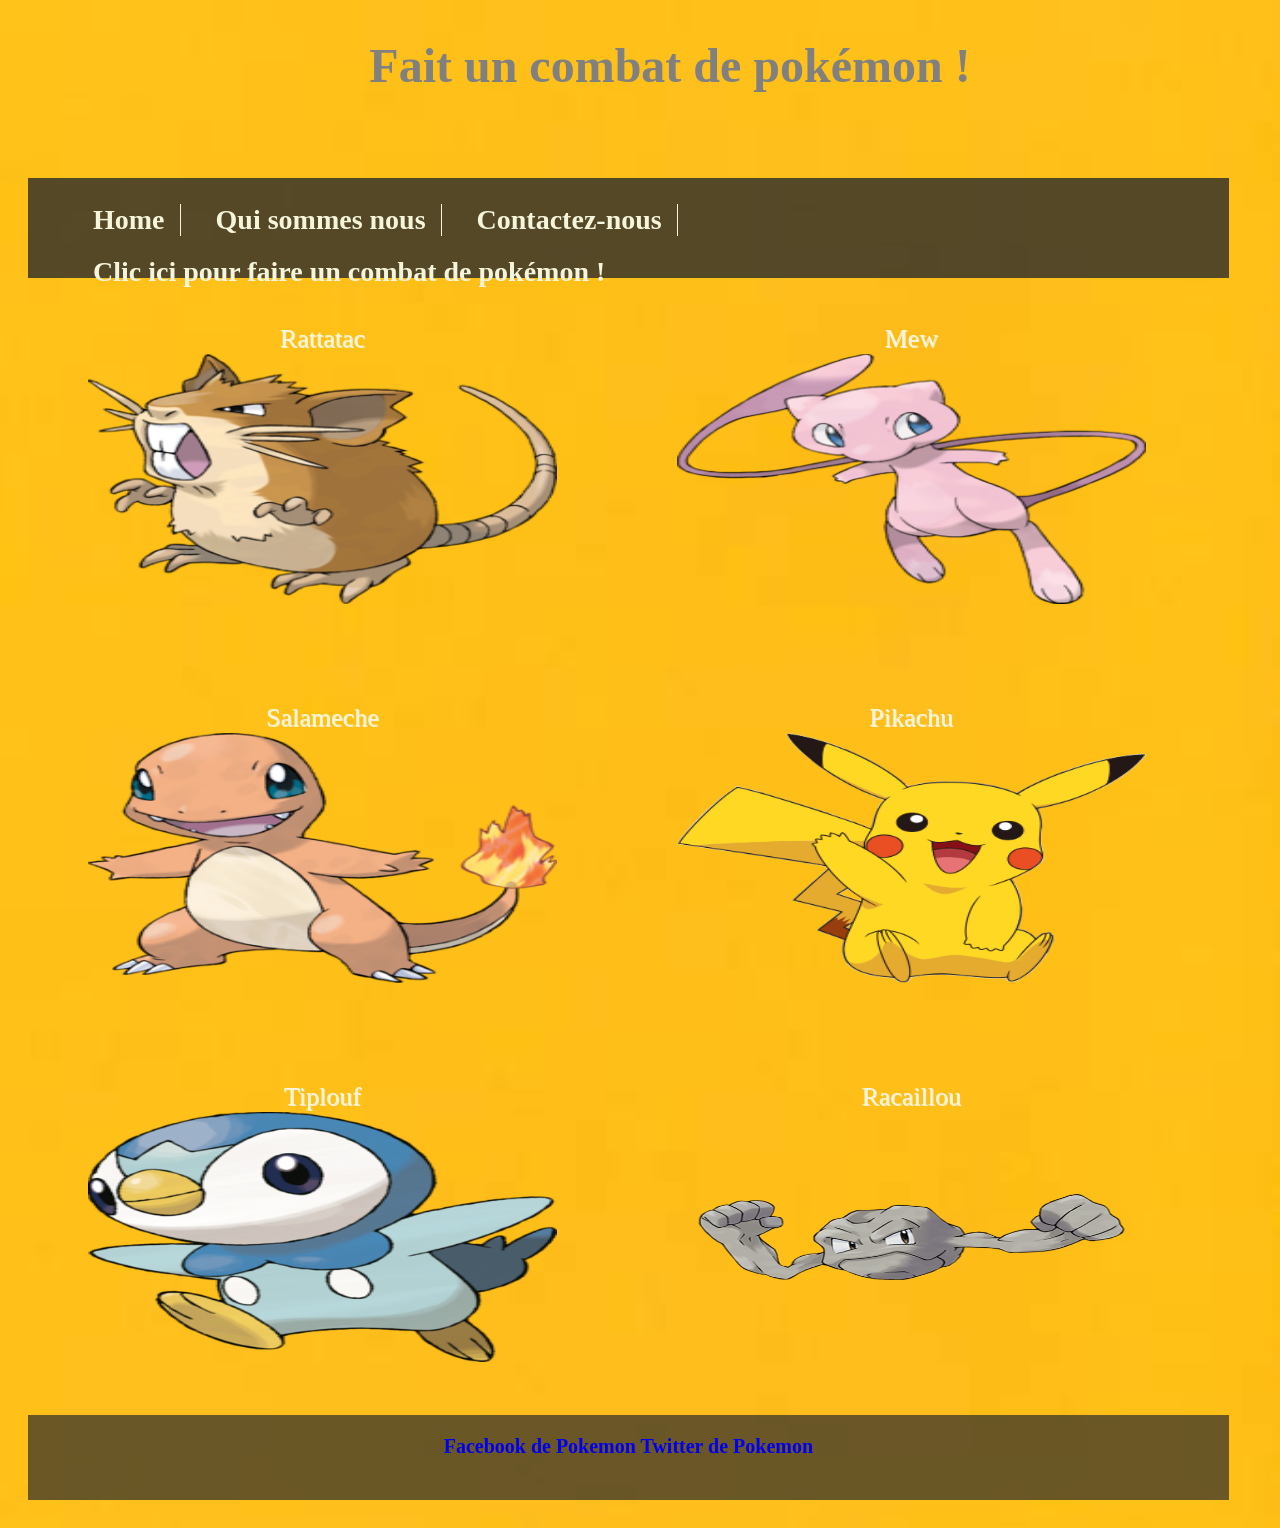
<file: project/HTML/index.html>
<!DOCTYPE html>
<html lang="en">
<head>
    <meta name="viewport" content="width=device-width, initial-scale=1.0">
    <meta charset="UTF-8">
    <title>Fait un combat de pokémon !</title>
    <link rel="stylesheet" href="../CSS/style.css">

</head>
<body>
<main>
    <section class="header">
        <header>Fait un combat de pokémon !</header>

    </section>

    <section class="navigation">
        <nav>
            <ul>
                <li><a href="index.html">Home</a></li>
                <li><a href="about.html">Qui sommes nous</a></li>
                <li><a href="contact.html">Contactez-nous</a></li>
                <li><a href="js.html">Clic ici pour faire un combat de pokémon !</a></li>
            </ul>
        </nav>
    </section>

    <section class="content" style="margin-left: auto;margin-right: auto;">
        <article>
            <a href="mars_observer.html">
                <figure>
                <header>Rattatac</header>
                <img src="../Images/Mars_Observer.jpg"  alt="Mars Observer 1992" />
                <figcaption>

                </figcaption>
            </figure>
            </a>

        </article>
        <article>

            <a href="mars_96.html">
            <figure>
                <header>Mew</header>
                <img src="../Images/Mars_96.jpg"  alt="Mars 96. 1996"/>
                <figcaption>

            </figcaption>
            </figure>
            </a>

        </article>
        <article>
            <a href="mars_c_orbiter.html">
            <figure>
                <header>Salameche</header>
                <img src="../Images/Mars_Climate_Orbiter.jpg"  alt="Mars Climate Orbiter. 1999" />
                <figcaption>

                </figcaption>
            </figure>
            </a>
        </article>
        <article>
            <a href="mars_polar_lander.html">
            <figure>
                <header>Pikachu</header>
                <img src="../Images/Mars_Polar_Lander.jpg"  alt="Mars Polar Lander with Deep Space 2. 1999"/>
                <figcaption>

                </figcaption>
            </figure>
            </a>
        </article>
        <article>
            <a href="mars_nozomi.html">
            <figure>
                <header>Tiplouf</header>
                <img src="../Images/Mars_Nozomi.jpg"  alt="Mars Nozomi 2003" />
                <figcaption>

                </figcaption>
            </figure>
            </a>
        </article>
        <article>
            <a href="mars_schiaparelli.html">
            <figure>
                <header>Racaillou</header>
                <img src="../Images/Mars_Schiaparelli.jpg"  alt="Mars Schiaparelli Lander 2016" />
                <figcaption>

                </figcaption>
            </figure>
            </a>
        </article>

    </section>

    <div class="clearfix"></div>
    <footer>
	<a href="https://www.facebook.com/PokemonOfficielFR/">
  Facebook de Pokemon
</a>
	<a href="https://twitter.com/pokemon?lang=fr">
  Twitter de Pokemon
</a>
</footer>


</main>
</body>
</html>
</file>
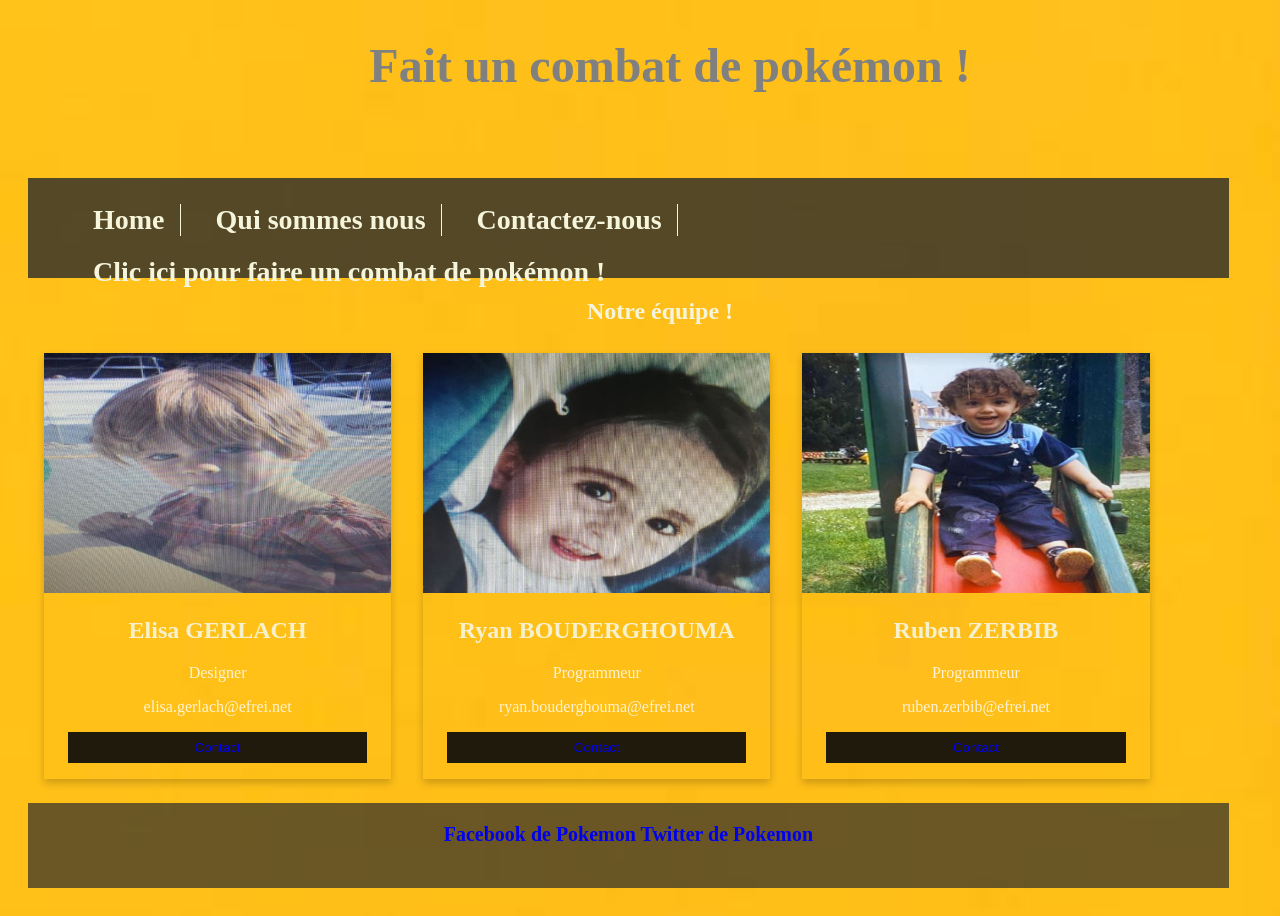
<file: project/HTML/about.html>
<!DOCTYPE html>
<html lang="en">
<head>
    <meta name="viewport" content="width=device-width, initial-scale=1.0">
    <meta charset="UTF-8">
    <title>Fait un combat de pokémon !</title>
    <link rel="stylesheet" href="../CSS/style.css">

</head>
<body>
<main>
    <section class="header">
        <header>Fait un combat de pokémon !</header>

    </section>

    <section class="navigation">
        <nav>
            <ul>
                <li><a href="index.html">Home</a></li>
                <li><a href="about.html">Qui sommes nous</a></li>
                <li><a href="contact.html">Contactez-nous</a></li>
                <li><a href="js.html">Clic ici pour faire un combat de pokémon !</a></li>
            </ul>
        </nav>
    </section>

    <section class="content">
        <div class="clearfix"></div>

        <h2 style="text-align:center;color: beige">Notre équipe !</h2>
        <div class="row">
            <div class="column">
                <div class="card">
                    <img src="../Images/person_woman.jpg" alt="Jane" style="width:100%">
                    <div class="container">
                        <h2>Elisa GERLACH</h2>
                        <p class="title">Designer</p>
                        <p>elisa.gerlach@efrei.net</p>
                        <p><button class="button"><a href="contact.html">Contact</button></p>
                    </div>
                </div>
            </div>

            <div class="column">
                <div class="card">
                    <img src="../Images/person.jpg" alt="Mike" style="width:100%">
                    <div class="container">
                        <h2>Ryan BOUDERGHOUMA</h2>
                        <p class="title">Programmeur</p>
                        <p>ryan.bouderghouma@efrei.net</p>
                        <p><button class="button"><a href="contact.html">Contact</button></p>
                    </div>
                </div>
            </div>

            <div class="column">
                <div class="card">
                    <img src="../Images/person_2.jpg" alt="John" style="width:100%">
                    <div class="container">
                        <h2>Ruben ZERBIB</h2>
                        <p class="title">Programmeur</p>
                        <p>ruben.zerbib@efrei.net</p>
                        <p><button class="button"><a href="contact.html">Contact</a></button></p>
                    </div>
                </div>
            </div>
        </div>

    </section>

    <div class="clearfix"></div>
    <footer>
       	<a href="https://www.facebook.com/PokemonOfficielFR/">
  Facebook de Pokemon
</a>
	<a href="https://twitter.com/pokemon?lang=fr">
  Twitter de Pokemon
</a>
    </footer>


</main>
</body>

</html>
</file>
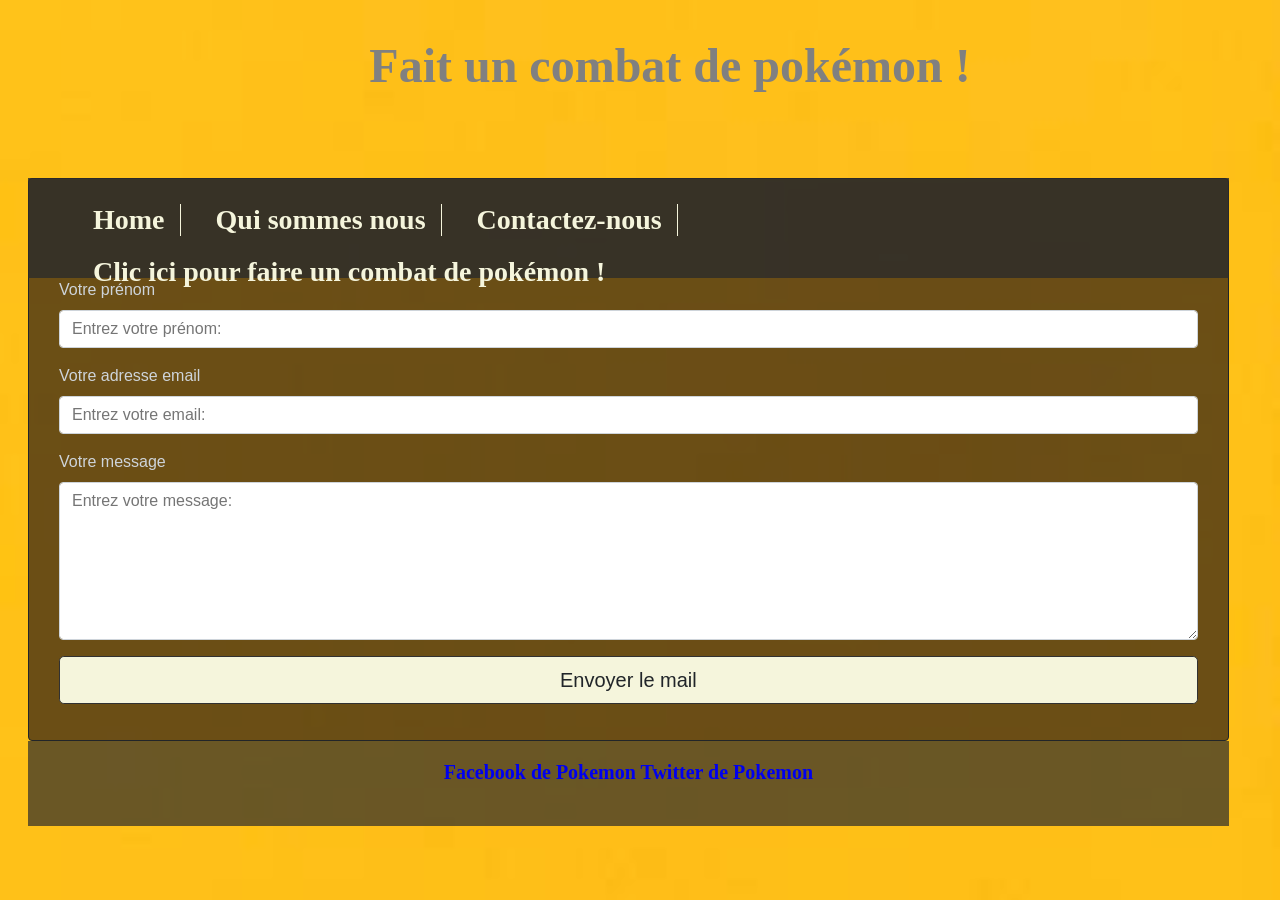
<file: project/HTML/contact.html>
<!DOCTYPE html>
<html lang="en">
<head>
    <meta name="viewport" content="width=device-width, initial-scale=1.0">
    <meta charset="UTF-8">
    <title>Contactez-nous</title>
    <link rel="stylesheet" href="../CSS/style.css">

</head>
<body>
<main>
    <section class="header">
        <header>Fait un combat de pokémon !</header>

    </section>

    <section class="navigation">
        <nav>
            <ul>
                <li><a href="index.html">Home</a></li>
                <li><a href="about.html">Qui sommes nous</a></li>
                <li><a href="contact.html">Contactez-nous</a></li>
                <li><a href="js.html">Clic ici pour faire un combat de pokémon !</a></li>
            </ul>
        </nav>
    </section>

    <section class="content">

        <div class="fcf-body">

            <div id="fcf-form">

                <form id="fcf-form-id" class="fcf-form-class" method="post" action="mailto:testUser@gmail.com">

                    <div class="fcf-form-group">
                        <label for="Name" class="fcf-label" >Votre prénom</label>
                        <div class="fcf-input-group">
                            <input type="text" id="Name" placeholder="Entrez votre prénom: " name="Name" class="fcf-form-control" required>
                        </div>
                    </div>

                    <div class="fcf-form-group">
                        <label for="Email" class="fcf-label">Votre adresse email</label>
                        <div class="fcf-input-group">
                            <input type="email" id="Email" placeholder="Entrez votre email:" name="Email" class="fcf-form-control" required>
                        </div>
                    </div>

                    <div class="fcf-form-group">
                        <label for="Message" class="fcf-label">Votre message</label>
                        <div class="fcf-input-group">
                            <textarea id="Message" placeholder="Entrez votre message:" name="Message" class="fcf-form-control" rows="6" maxlength="3000" required></textarea>
                        </div>
                    </div>

                    <div class="fcf-form-group">
                        <button type="submit" id="fcf-button" class="fcf-btn fcf-btn-primary fcf-btn-lg fcf-btn-block">Envoyer le mail</button>
                    </div>

                    <div class="fcf-credit" id="fcf-credit">
                    </div>

                </form>
            </div>

        </div>
    </section>

    <div class="clearfix"></div>
    <footer>
        	<a href="https://www.facebook.com/PokemonOfficielFR/">
  Facebook de Pokemon
</a>
	<a href="https://twitter.com/pokemon?lang=fr">
  Twitter de Pokemon
</a>
    </footer>


</main>
</body>

</html>
</file>
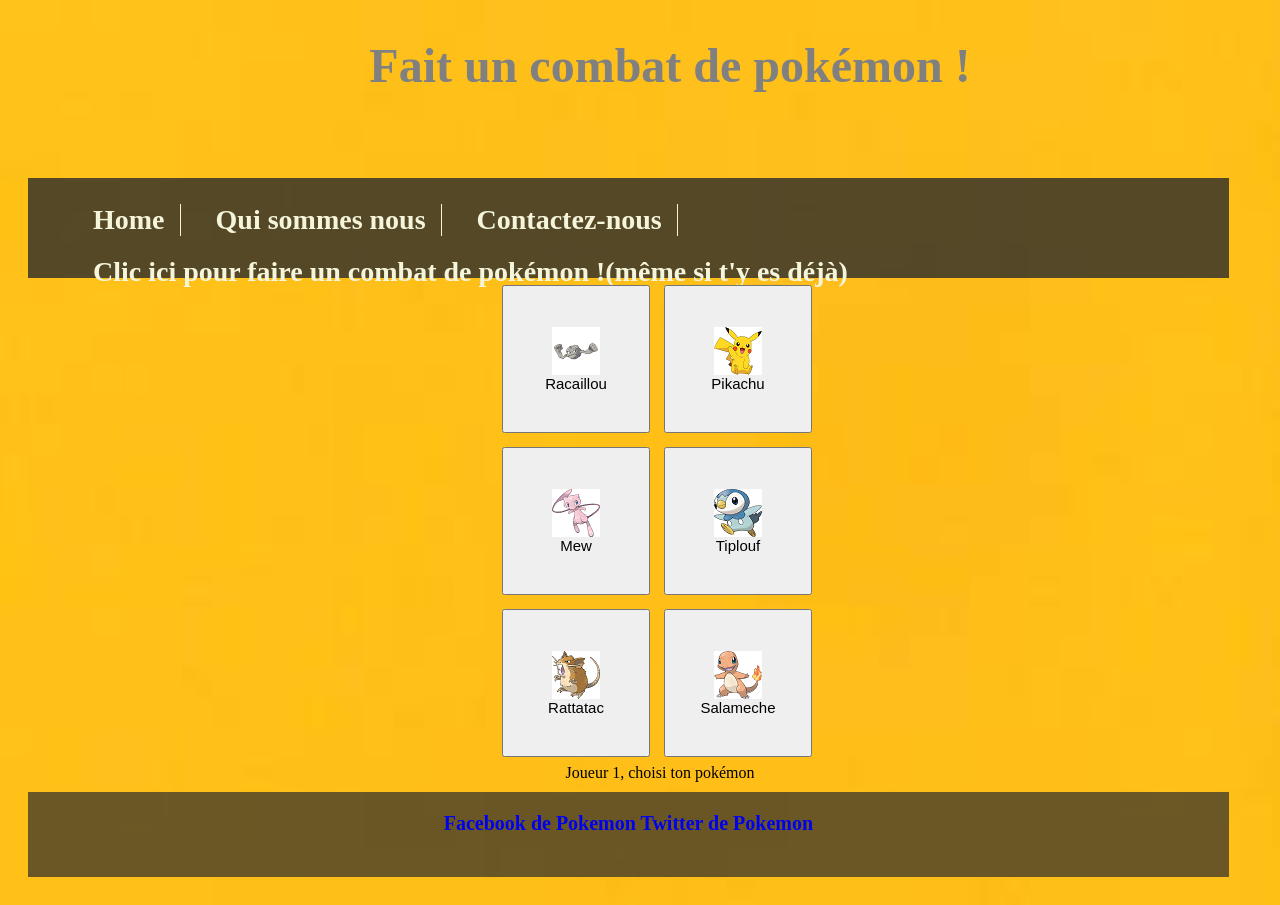
<file: project/HTML/js.html>
<!DOCTYPE html>
<html lang="en">
<head>
    <meta name="viewport" content="width=device-width, initial-scale=1.0">
    <meta charset="UTF-8">
    <title>Combat de pokémon</title>
    <link rel="stylesheet" href="../CSS/style.css">
    <link rel="stylesheet" type="text/css" media="screen" href="Morpion.css"  />
</head>
<body onload="load()">
<main>
    <section class="header">
        <header>Fait un combat de pokémon !</header>

    </section>

    <section class="navigation">
        <nav>
            <ul>
                <li><a href="index.html">Home</a></li>
                <li><a href="about.html">Qui sommes nous</a></li>
                <li><a href="contact.html">Contactez-nous</a></li>
                <li><a href="js.html">Clic ici pour faire un combat de pokémon !(même si t'y es déjà)</a></li>
            </ul>
        </nav>
    </section>


<body>
        <div id="selectionpoke">
                <button></button>
                <button></button>
                <button></button>
                <button></button>
                <button></button>
                <button></button>
        </div>
 
        <div id="jeu">
                <div>
                        <button></button>
                        <button></button>
                        <button></button>
                </div>
 
                <div>
                        <button></button>
                        <button></button>
                        <button></button>
                </div>
 
                <div>
                        <button></button>
                        <button></button>
                        <button></button>
                </div>
        </div>
 
        <div id="jeuStatus">
        </div>
 

        <script src="Morpion.js" type="text/javascript"></script>



<div class="clearfix"></div>
    <footer>
        	<a href="https://www.facebook.com/PokemonOfficielFR/">
  Facebook de Pokemon
</a>
	<a href="https://twitter.com/pokemon?lang=fr">
  Twitter de Pokemon
</a>
    </footer>

</body>
</main>
</html>
</file>
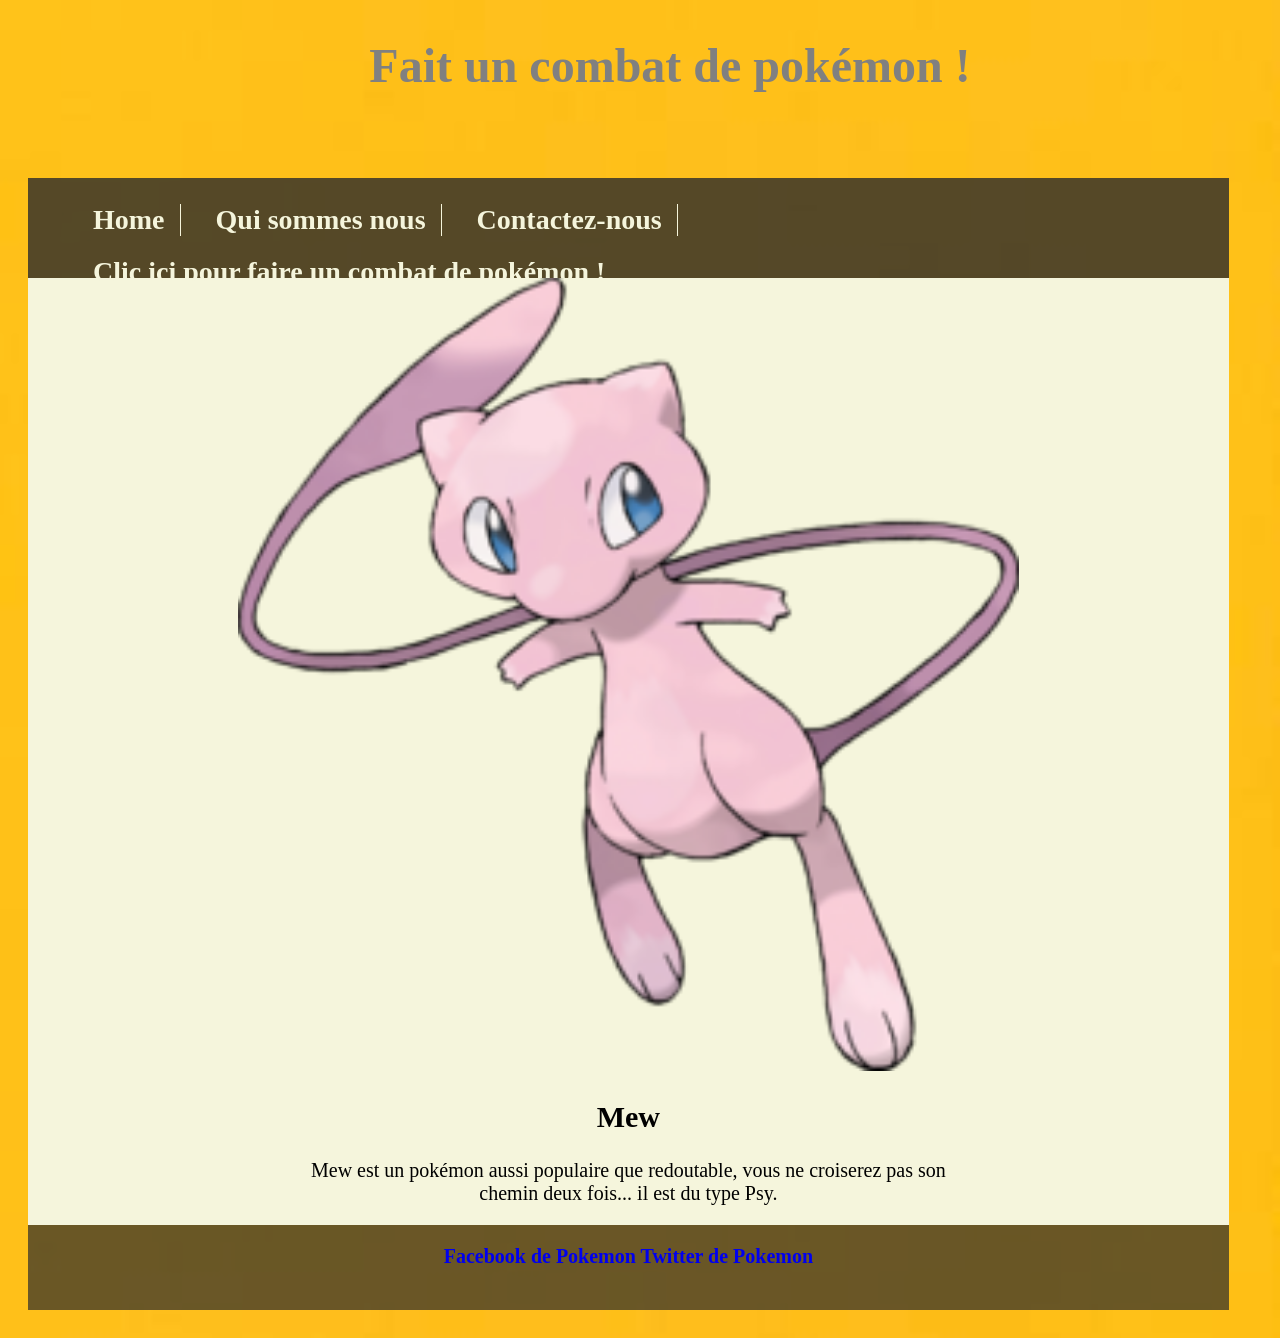
<file: project/HTML/mars_96.html>
<!DOCTYPE html>
<html lang="en">
<head>
    <meta name="viewport" content="width=device-width, initial-scale=1.0">
    <meta charset="UTF-8">
    <title>Mew</title>
    <link rel="stylesheet" href="../CSS/style.css">

</head>
<body>
<main>
    <section class="header">
        <header>Fait un combat de pokémon !</header>

    </section>

    <section class="navigation">
        <nav>
            <ul>
                <li><a href="index.html">Home</a></li>
                <li><a href="about.html">Qui sommes nous</a></li>
                <li><a href="contact.html">Contactez-nous</a></li>
                <li><a href="js.html">Clic ici pour faire un combat de pokémon !</a></li>
            </ul>
        </nav>
    </section>
<div class="clearfix"></div>
    <section class="content">
        <div class="mars">
            <div class="dertig_procent">
                <img src="../Images/Mars_96.jpg" />
            </div>
            <div class="zeventig_procent">
                <h2>Mew</h2>
                <p>
                    Mew est un pokémon aussi populaire que redoutable, vous ne croiserez pas son chemin deux fois... il est du type Psy.           
		</p>
            </div>

            <div class="clearfix"></div>
        </div>

    </section>

    <div class="clearfix"></div>
    <footer>
        	<a href="https://www.facebook.com/PokemonOfficielFR/">
  Facebook de Pokemon
</a>
	<a href="https://twitter.com/pokemon?lang=fr">
  Twitter de Pokemon
</a>
    </footer>


</main>
</body>
</html>
</file>
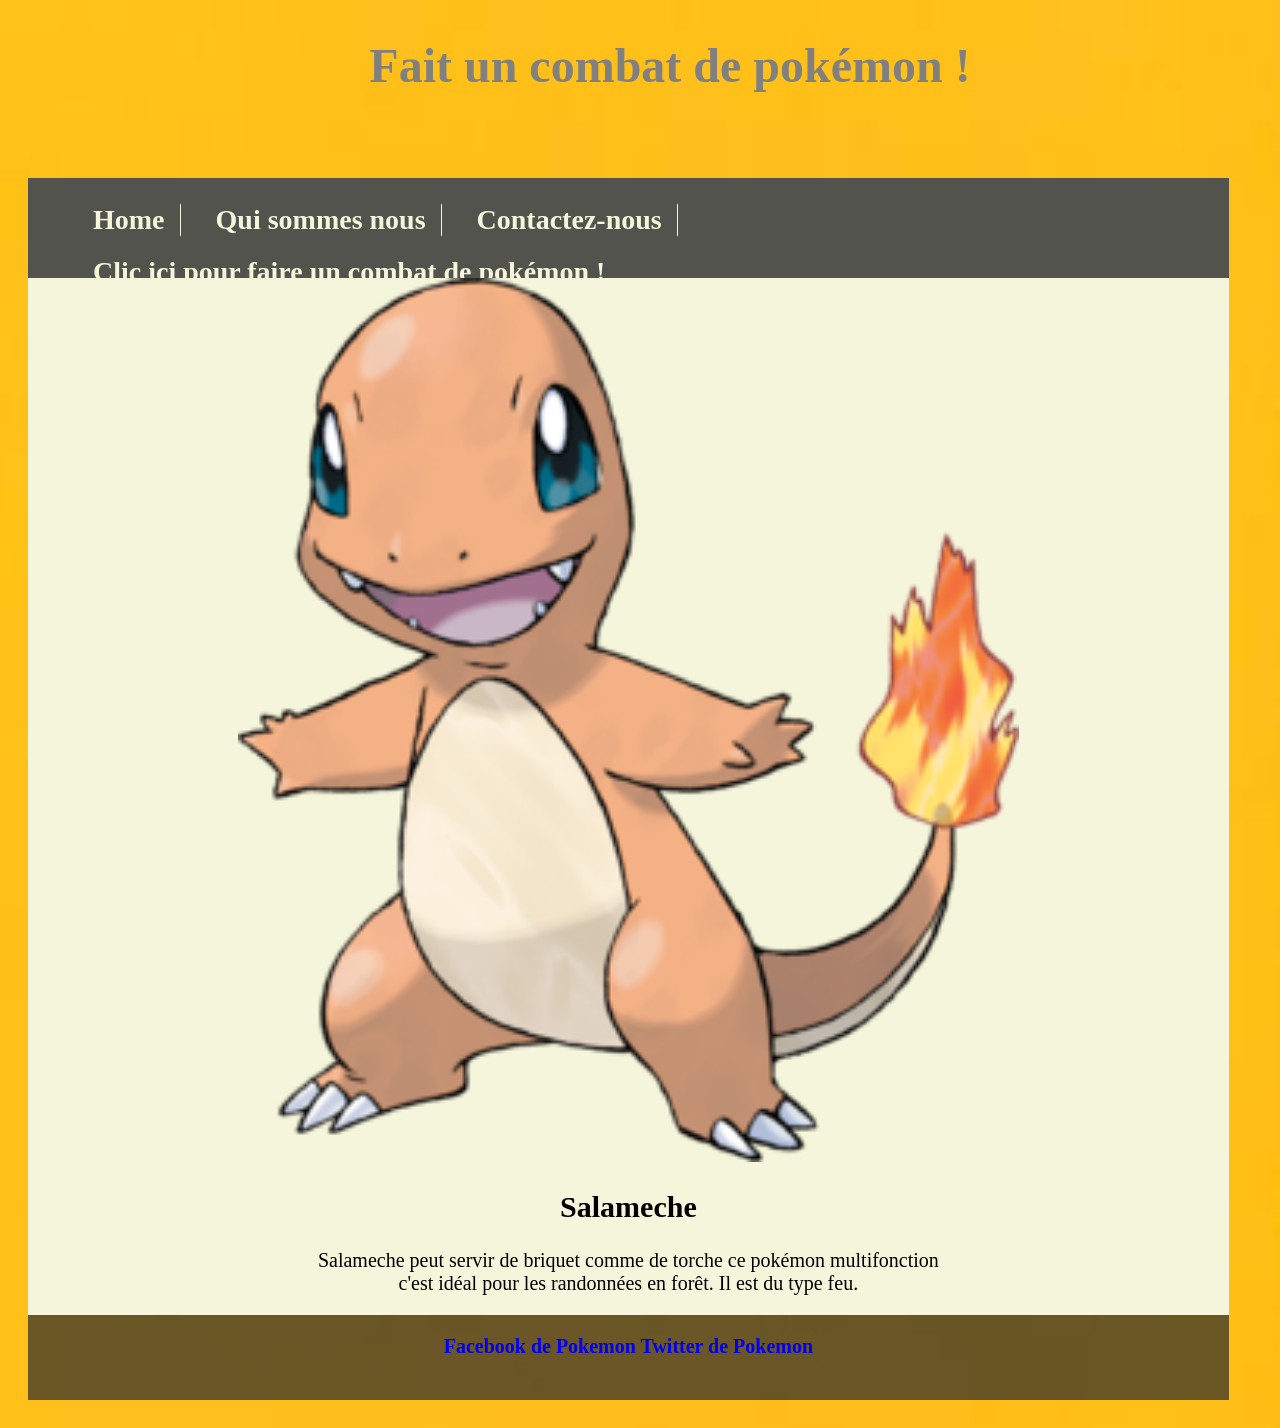
<file: project/HTML/mars_c_orbiter.html>
<!DOCTYPE html>
<html lang="en">
<head>
    <meta name="viewport" content="width=device-width, initial-scale=1.0">
    <meta charset="UTF-8">
    <title>Salameche</title>
    <link rel="stylesheet" href="../CSS/style.css">

</head>
<body>
<main>
    <section class="header">
        <header>Fait un combat de pokémon !</header>

    </section>

    <section class="navigation">
        <nav>
            <ul>
                <li><a href="index.html">Home</a></li>
                <li><a href="about.html">Qui sommes nous</a></li>
                <li><a href="contact.html">Contactez-nous</a></li>
                <li><a href="js.html">Clic ici pour faire un combat de pokémon !</a></li>
            </ul>
        </nav>
    </section>

    <section class="content">
        <div class="mars">
            <div class="dertig_procent">
                <img src="../Images/Mars_Climate_Orbiter.jpg" />
            </div>
            <div class="zeventig_procent">
                <h2>Salameche</h2>
                <p>
                    Salameche peut servir de briquet comme de torche ce pokémon multifonction c'est idéal pour les randonnées en forêt. Il est du type feu.
	        </p>
            </div>

            <div class="clearfix"></div>
        </div>

    </section>

    <div class="clearfix"></div>
    <footer>
        	<a href="https://www.facebook.com/PokemonOfficielFR/">
  Facebook de Pokemon
</a>
	<a href="https://twitter.com/pokemon?lang=fr">
  Twitter de Pokemon
</a>
    </footer>


</main>
</body>
</html>
</file>
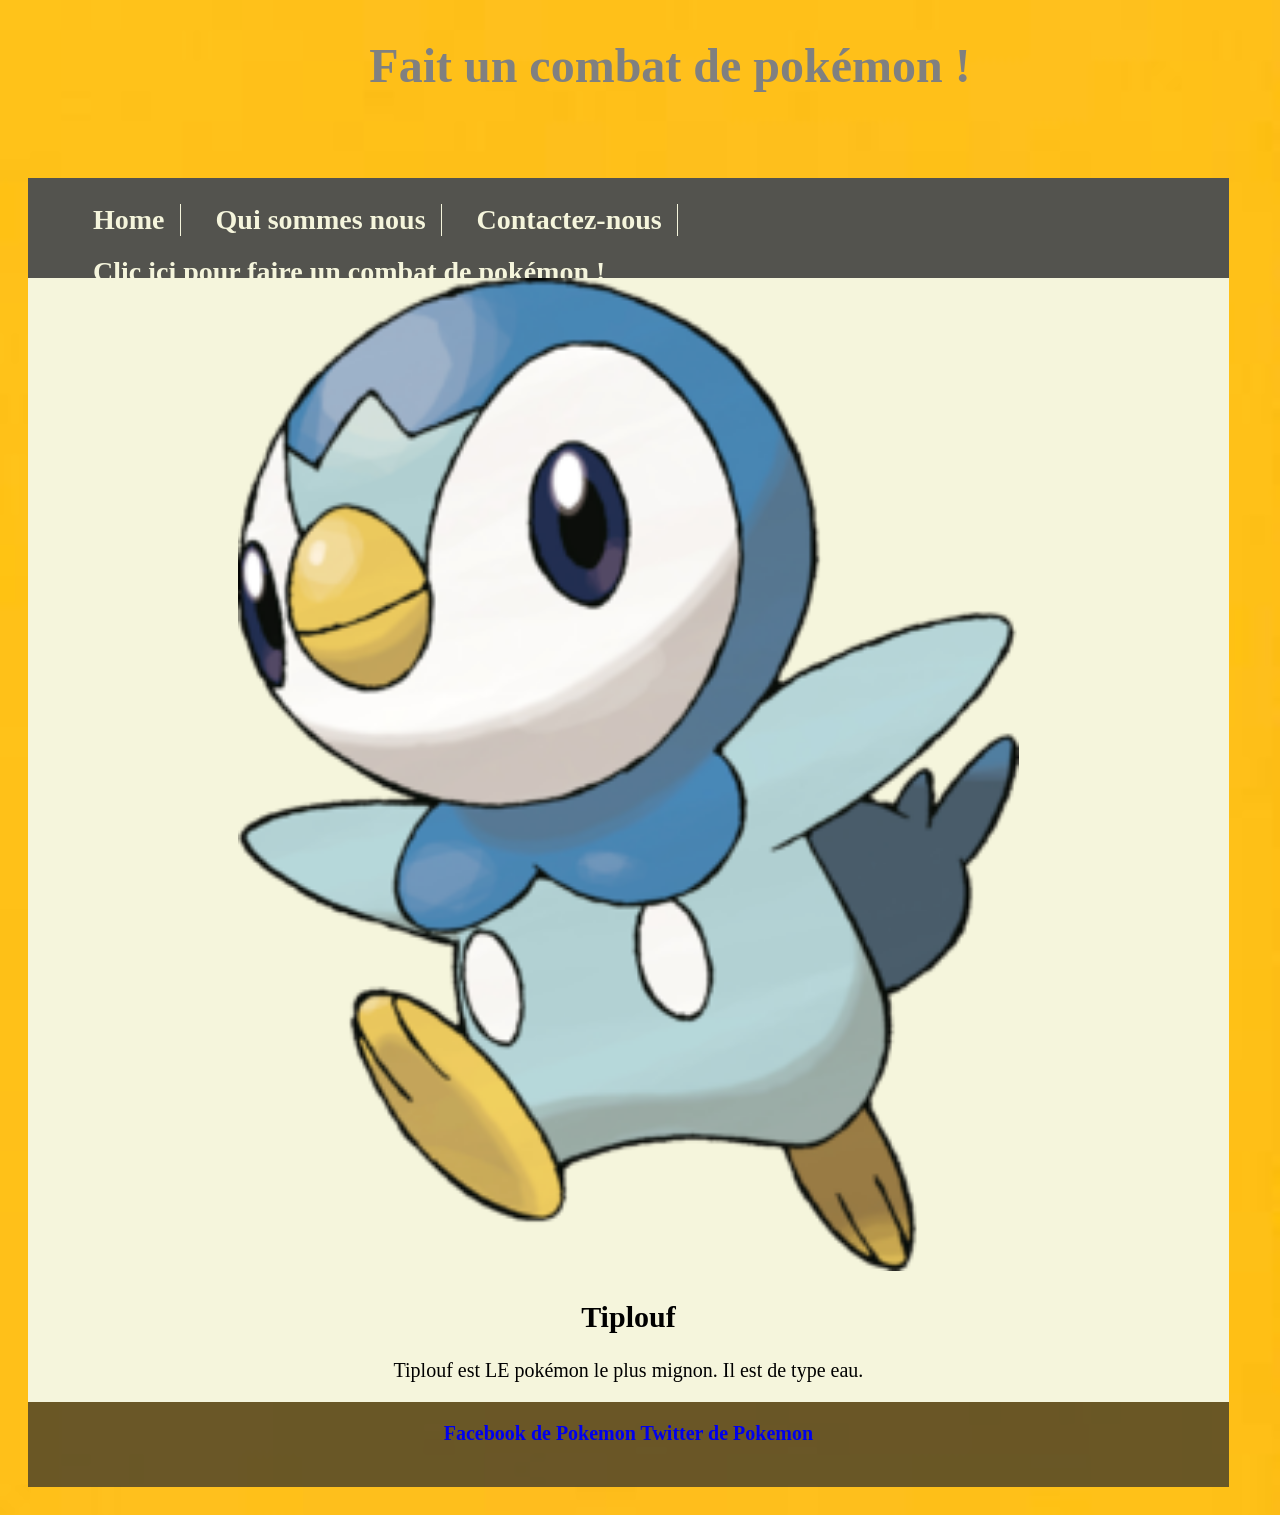
<file: project/HTML/mars_nozomi.html>
<!DOCTYPE html>
<html lang="en">
<head>
    <meta name="viewport" content="width=device-width, initial-scale=1.0">
    <meta charset="UTF-8">
    <title>Tiplouf</title>
    <link rel="stylesheet" href="../CSS/style.css">

</head>
<body>
<main>
    <section class="header">
        <header>Fait un combat de pokémon !</header>

    </section>

    <section class="navigation">
        <nav>
            <ul>
                <li><a href="index.html">Home</a></li>
                <li><a href="about.html">Qui sommes nous</a></li>
                <li><a href="contact.html">Contactez-nous</a></li>
                <li><a href="js.html">Clic ici pour faire un combat de pokémon !</a></li>
            </ul>
        </nav>
    </section>

    <section class="content">
        <div class="mars">
            <div class="dertig_procent">
                <img src="../Images/Mars_Nozomi.jpg" />
            </div>
            <div class="zeventig_procent">
                <h2>Tiplouf</h2>
                <p>
                   Tiplouf est LE pokémon le plus mignon. Il est de type eau.
                </p>
            </div>

            <div class="clearfix"></div>
        </div>

    </section>

    <div class="clearfix"></div>
    <footer>
        	<a href="https://www.facebook.com/PokemonOfficielFR/">
  Facebook de Pokemon
</a>
	<a href="https://twitter.com/pokemon?lang=fr">
  Twitter de Pokemon
</a>
    </footer>


</main>
</body>
</html>
</file>
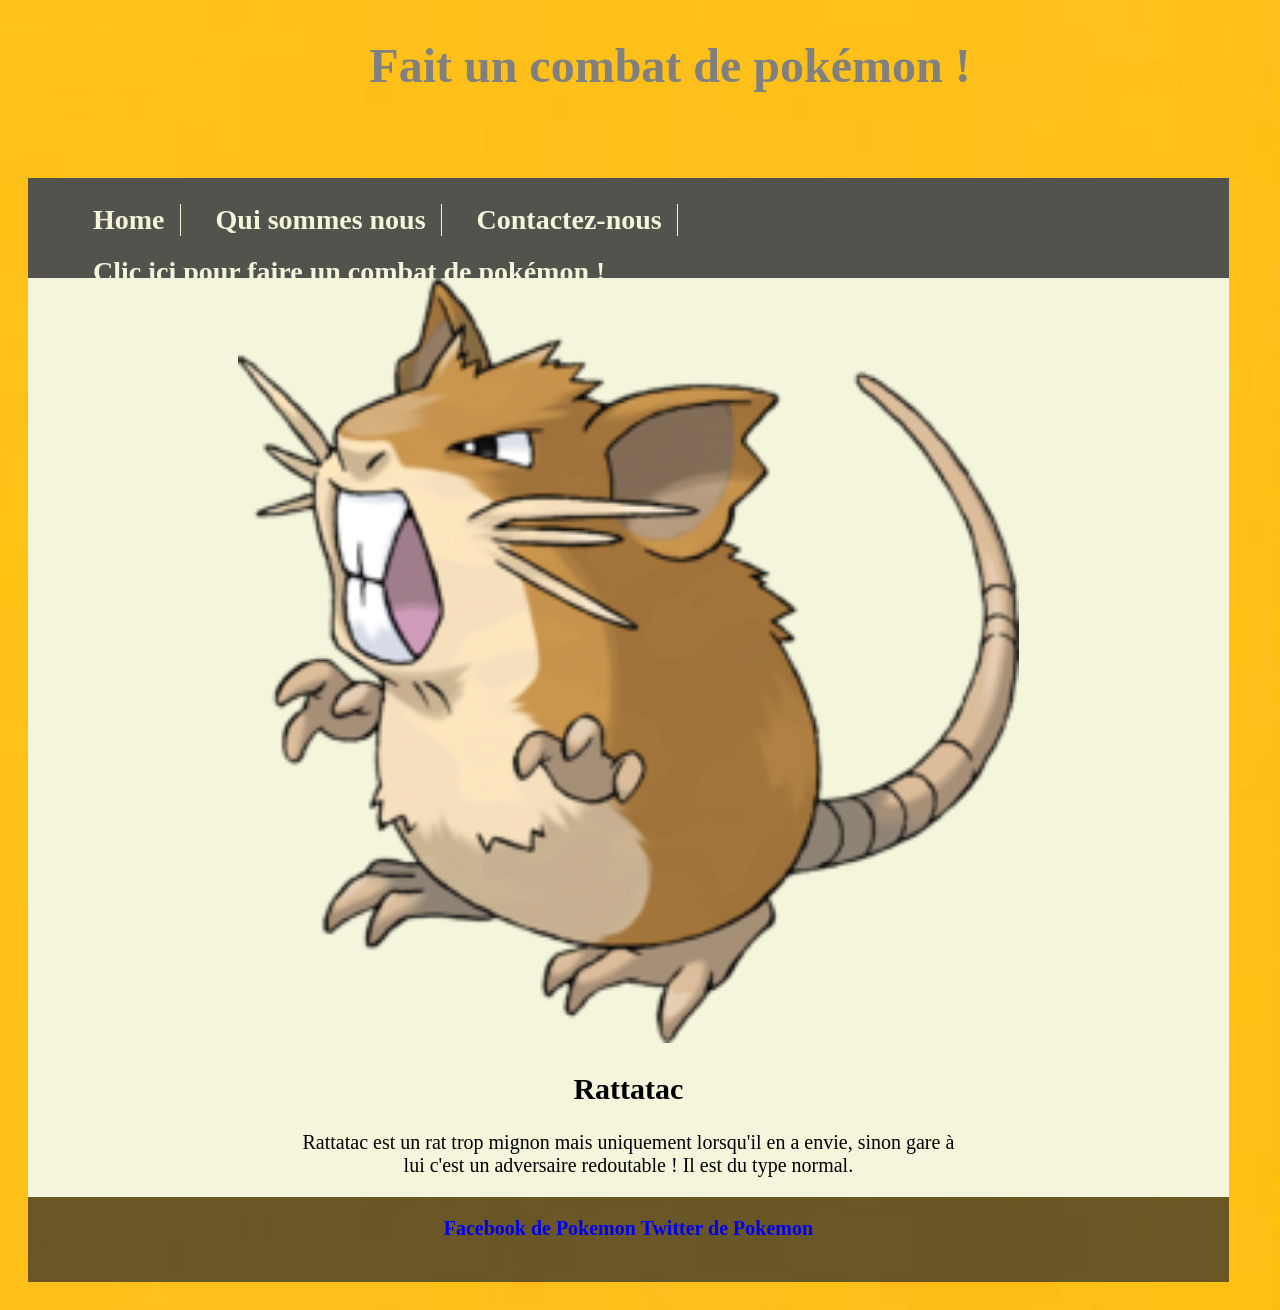
<file: project/HTML/mars_observer.html>
<!DOCTYPE html>
<html lang="en">
<head>
    <meta name="viewport" content="width=device-width, initial-scale=1.0">
    <meta charset="UTF-8">
    <title>Rattatac</title>
    <link rel="stylesheet" href="../CSS/style.css">

</head>
<body>
<main>
    <section class="header">
        <header>Fait un combat de pokémon !</header>

    </section>

    <section class="navigation">
        <nav>
            <ul>
                <li><a href="index.html">Home</a></li>
                <li><a href="about.html">Qui sommes nous</a></li>
                <li><a href="contact.html">Contactez-nous</a></li>
                <li><a href="js.html">Clic ici pour faire un combat de pokémon !</a></li>
            </ul>
        </nav>
    </section>

    <section class="content">
       <div class="mars">
           <div class="dertig_procent">
           <img src="../Images/Mars_Observer.jpg" />
           </div>
           <div class="zeventig_procent">
               <h2> Rattatac</h2>
               <p>
                   Rattatac est un rat trop mignon mais uniquement lorsqu'il en a envie, sinon gare à lui c'est un adversaire redoutable ! Il est du type normal.
               </p>
           </div>

           <div class="clearfix"></div>
       </div>

    </section>

    <div class="clearfix"></div>
    <footer>
        	<a href="https://www.facebook.com/PokemonOfficielFR/">
  Facebook de Pokemon
</a>
	<a href="https://twitter.com/pokemon?lang=fr">
  Twitter de Pokemon
</a>
    </footer>


</main>
</body>
</html>
</file>
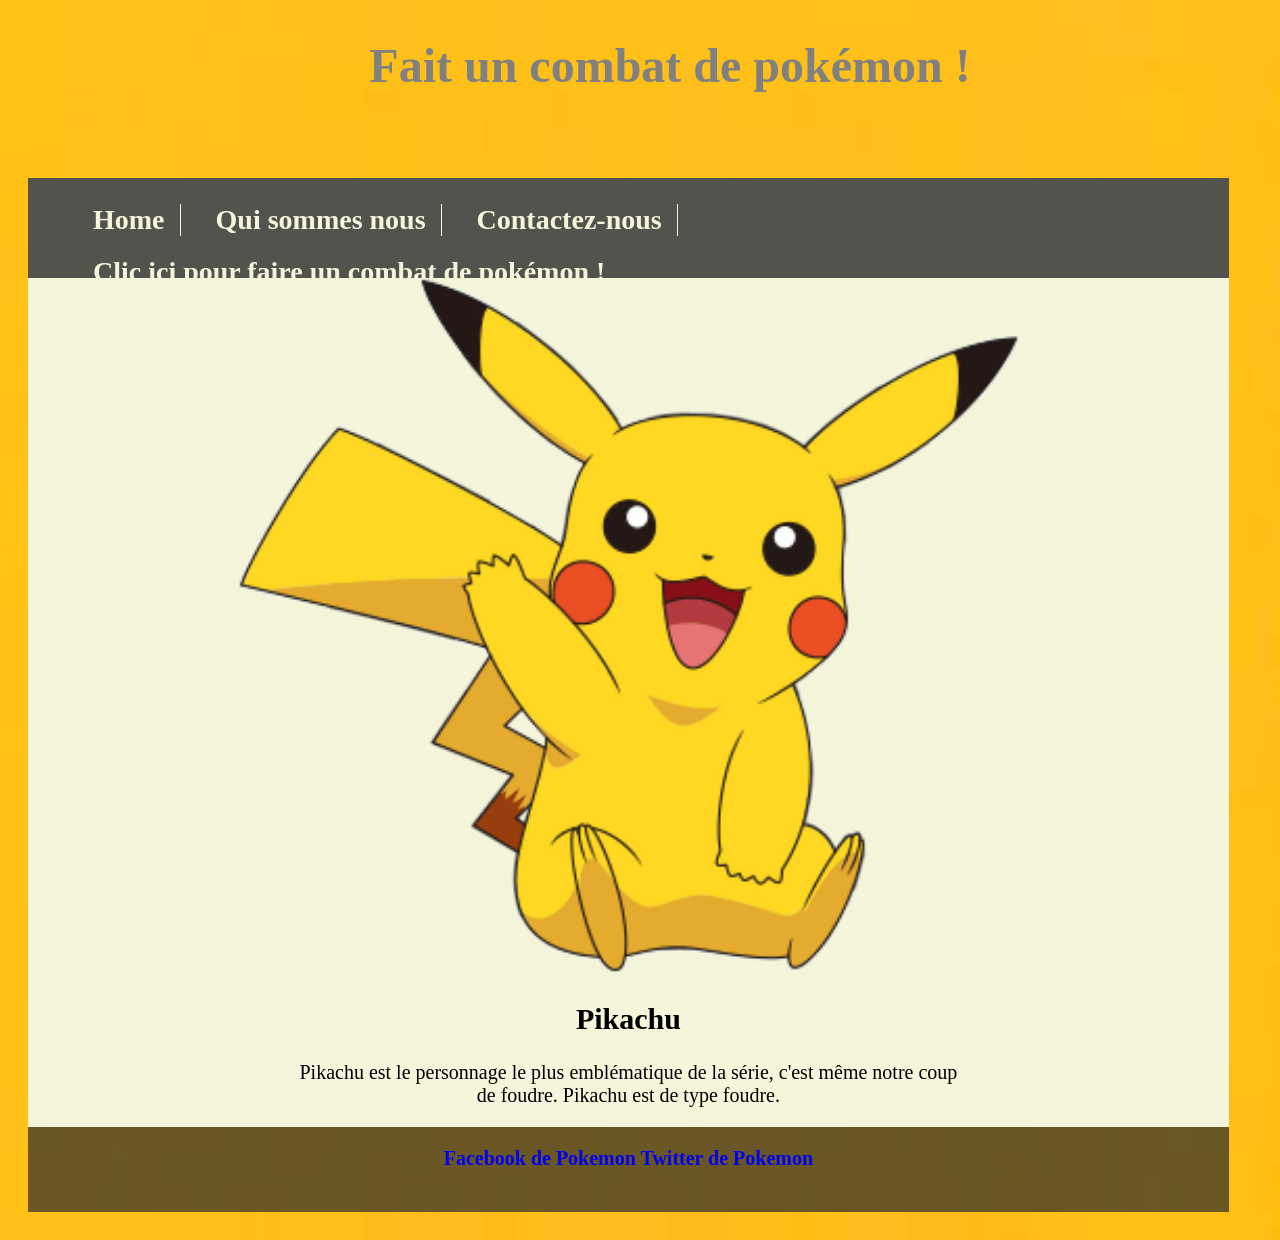
<file: project/HTML/mars_polar_lander.html>
<!DOCTYPE html>
<html lang="en">
<head>
    <meta name="viewport" content="width=device-width, initial-scale=1.0">
    <meta charset="UTF-8">
    <title>Pikachu</title>
    <link rel="stylesheet" href="../CSS/style.css">

</head>
<body>
<main>
    <section class="header">
        <header>Fait un combat de pokémon !</header>

    </section>

    <section class="navigation">
        <nav>
            <ul>
                <li><a href="index.html">Home</a></li>
                <li><a href="about.html">Qui sommes nous</a></li>
                <li><a href="contact.html">Contactez-nous</a></li>
                <li><a href="js.html">Clic ici pour faire un combat de pokémon !</a></li>
            </ul>
        </nav>
    </section>

    <section class="content">
        <div class="mars">
            <div class="dertig_procent">
                <img src="../Images/Mars_Polar_Lander.jpg" />
            </div>
            <div class="zeventig_procent">
                <h2>Pikachu</h2>
                <p>
                    Pikachu est le personnage le plus emblématique de la série, c'est même notre coup de foudre. Pikachu est de type foudre.
                </p>
            </div>

            <div class="clearfix"></div>
        </div>

    </section>

    <div class="clearfix"></div>
    <footer>
        	<a href="https://www.facebook.com/PokemonOfficielFR/">
  Facebook de Pokemon
</a>
	<a href="https://twitter.com/pokemon?lang=fr">
  Twitter de Pokemon
</a>
    </footer>


</main>
</body>
</html>
</file>
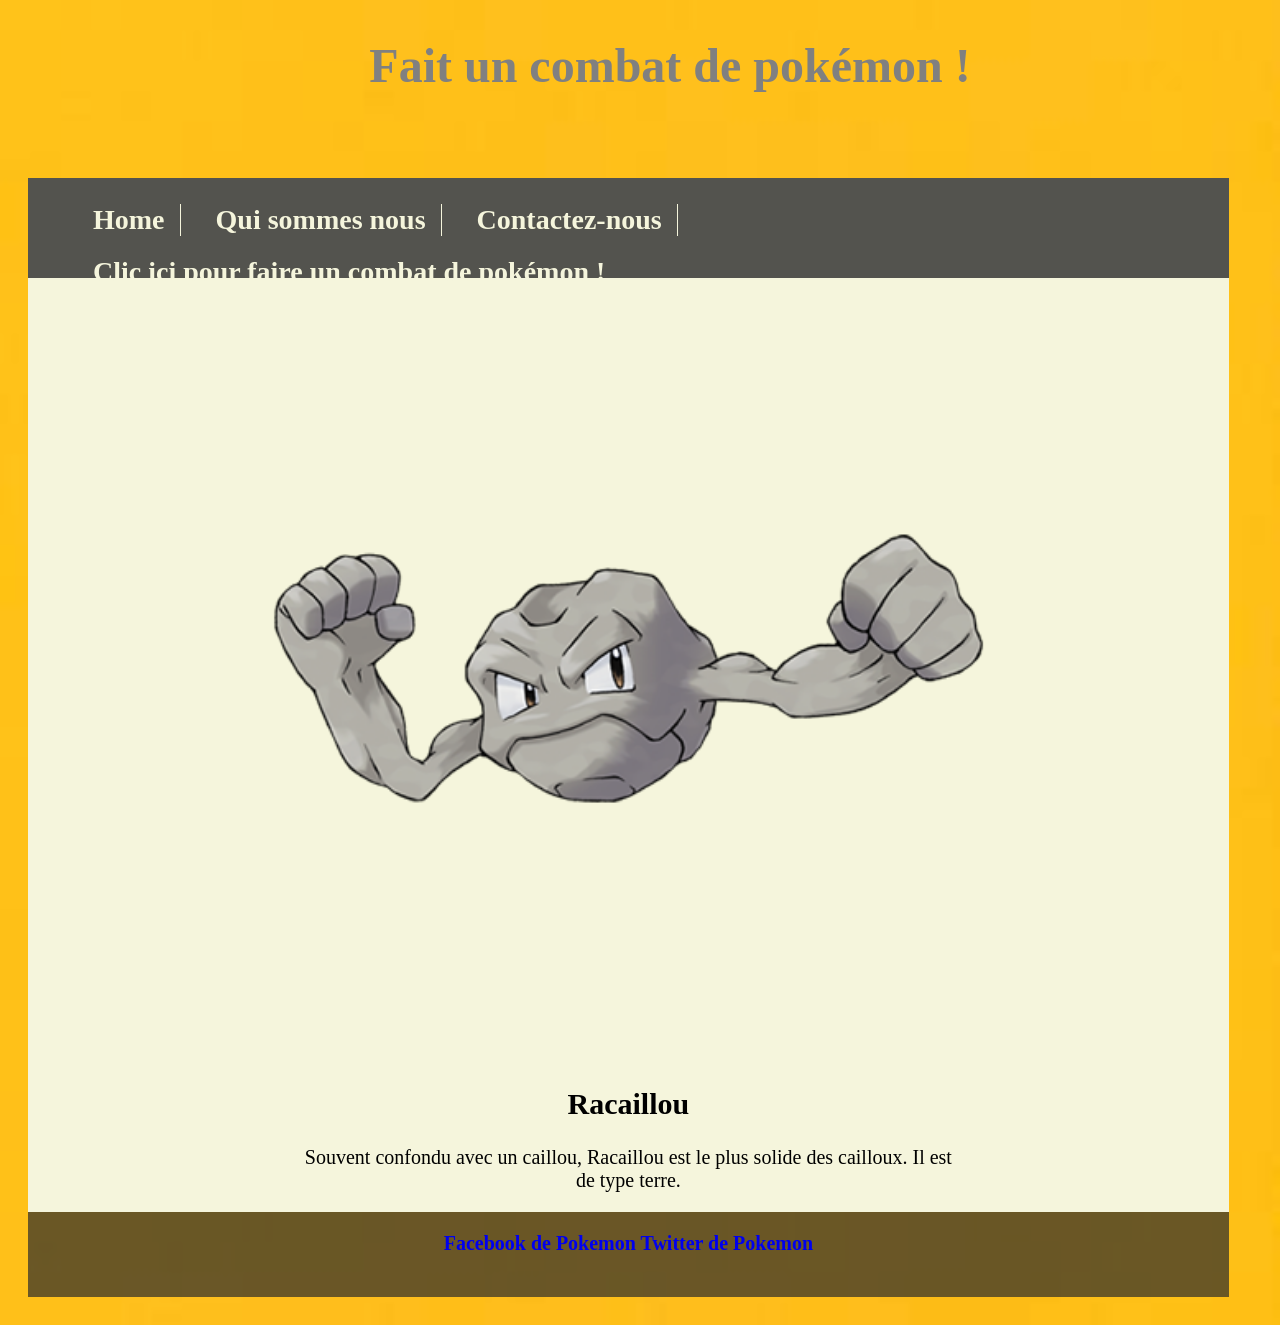
<file: project/HTML/mars_schiaparelli.html>
<!DOCTYPE html>
<html lang="en">
<head>
    <meta name="viewport" content="width=device-width, initial-scale=1.0">
    <meta charset="UTF-8">
    <title>Racaillou</title>
    <link rel="stylesheet" href="../CSS/style.css">

</head>
<body>
<main>
    <section class="header">
        <header>Fait un combat de pokémon !</header>

    </section>

    <section class="navigation">
        <nav>
            <ul>
                <li><a href="index.html">Home</a></li>
                <li><a href="about.html">Qui sommes nous</a></li>
                <li><a href="contact.html">Contactez-nous</a></li>
                <li><a href="js.html">Clic ici pour faire un combat de pokémon !</a></li>
            </ul>
        </nav>
    </section>

    <section class="content">
        <div class="mars">
            <div class="dertig_procent">
                <img src="../Images/Mars_Schiaparelli.jpg" />
            </div>
            <div class="zeventig_procent">
                <h2>Racaillou</h2>
                <p>
                    Souvent confondu avec un caillou, Racaillou est le plus solide des cailloux. Il est de type terre.
		</p>
            </div>

            <div class="clearfix"></div>
        </div>

    </section>

    <div class="clearfix"></div>
    <footer>
        	<a href="https://www.facebook.com/PokemonOfficielFR/">
  Facebook de Pokemon
</a>
	<a href="https://twitter.com/pokemon?lang=fr">
  Twitter de Pokemon
</a>
    </footer>


</main>
</body>
</html>
</file>
<file: project/CSS/style.css>
*{
    box-sizing: border-box;
}


/*contact-form css*/

#fcf-form {
    display:block;
}

.fcf-body {
    margin: 0;
    font-family: -apple-system, Arial, sans-serif;
    font-size: 1rem;
    font-weight: 400;
    line-height: 1.5;
    color: #ced4da;
    text-align: left;
    background-color: rgba(45,31,20,0.7);
    padding: 30px 30px 10px;
    border: 1px solid #212529;
    border-radius: 0.25rem;
    max-width: 95%;
}

.fcf-form-group {
    margin-bottom: 1rem;
}

.fcf-input-group {
    position: relative;
    display: -ms-flexbox;
    display: flex;
    -ms-flex-wrap: wrap;
    flex-wrap: wrap;
    -ms-flex-align: stretch;
    align-items: stretch;
    width: 100%;
}

.fcf-form-control {
    display: block;
    width: 100%;
    height: calc(1.5em + 0.75rem + 2px);
    padding: 0.375rem 0.75rem;
    font-size: 1rem;
    font-weight: 400;
    line-height: 1.5;
    color: #495057;
    background-color: #fff;
    background-clip: padding-box;
    border: 1px solid #ced4da;
    outline: none;
    border-radius: 0.25rem;
    transition: border-color 0.15s ease-in-out, box-shadow 0.15s ease-in-out;
}

.fcf-form-control:focus {
    border: 1px solid #313131;
}

select.fcf-form-control[size], select.fcf-form-control[multiple] {
    height: auto;
}

textarea.fcf-form-control {
    font-family: -apple-system, Arial, sans-serif;
    height: auto;
}

label.fcf-label {
    display: inline-block;
    margin-bottom: 0.5rem;
}

.fcf-credit {
    padding-top: 10px;
    font-size: 0.9rem;
    color: #545b62;
}

.fcf-credit a {
    color: #545b62;
    text-decoration: underline;
}

.fcf-credit a:hover {
    color: #0056b3;
    text-decoration: underline;
}

.fcf-btn {
    display: inline-block;
    font-weight: 400;
    color: #212529;
    text-align: center;
    vertical-align: middle;
    cursor: pointer;
    -webkit-user-select: none;
    -moz-user-select: none;
    -ms-user-select: none;
    user-select: none;
    background-color: transparent;
    border: 1px solid transparent;
    padding: 0.375rem 0.75rem;
    font-size: 1rem;
    line-height: 1.5;
    border-radius: 0.25rem;
    transition: color 0.15s ease-in-out, background-color 0.15s ease-in-out, border-color 0.15s ease-in-out, box-shadow 0.15s ease-in-out;
}

@media (prefers-reduced-motion: reduce) {
    .fcf-btn {
        transition: none;
    }
}

.fcf-btn:hover {
    color: #212529;
    text-decoration: none;
}

.fcf-btn:focus, .fcf-btn.focus {
    outline: 0;
    box-shadow: 0 0 0 0.2rem rgba(0, 123, 255, 0.25);
}

.fcf-btn-primary {
    color:#212529;
    background-color: beige;
    border-color: #313131;
}

.fcf-btn-primary:hover {
    color: #fff;
    background-color: #313131;
    border-color: #212529;
}

.fcf-btn-primary:focus, .fcf-btn-primary.focus {
    color: #fff;
    background-color: beige;
    border-color: #212529;
    box-shadow: 0 0 0 0.2rem rgba(255,229,193,0.50);
}

.fcf-btn-lg, .fcf-btn-group-lg>.fcf-btn {
    padding: 0.5rem 1rem;
    font-size: 1.25rem;
    line-height: 1.5;
    border-radius: 0.3rem;
}

.fcf-btn-block {
    display: block;
    width: 100%;
}

.fcf-btn-block+.fcf-btn-block {
    margin-top: 0.5rem;
}

input[type="submit"].fcf-btn-block, input[type="reset"].fcf-btn-block, input[type="button"].fcf-btn-block {
    width: 95%;
}


.column {
    float: left;
    width: 30%;
    margin-bottom: 16px;
    padding: 0 8px;
}

.card {
    box-shadow: 0 4px 8px 0 rgba(0, 0, 0, 0.2);
    margin: 8px;
}

.about-section {
    padding: 50px;
    text-align: center;
    background-color: #474e5d;
    color: white;
    width: 95%;
}

.container {
    padding: 0 16px;
}

.container::after, .row::after {
    content: "";
    clear: both;
    display: table;
}

.container p{
    color:rgba(255,255,255,0.8)
}
.container h2{
    color: rgba(245,245,220,0.92);
}

.title {
    color: beige;
}

.button {
    border: none;
    outline: 0;
    display: inline-block;
    padding: 8px;
    color: white;
    background-color: rgba(13,12,10,0.92);
    text-align: center;
    cursor: pointer;
    width: 95%;
}

.button:hover {
    background-color: #555;
}

@media screen and (max-width: 650px) {
    .column {
        width: 95%;
        display: block;
    }
}

body {
    align-content: center;
    text-align: center;
    background-image: url("../Images/background.jpg");
    background-blend-mode: screen;
    background-repeat: no-repeat;
    background-size: cover,contain;


}
main{
    transition: 0.8s;
    width:100%;
    align-self: center;
}


.mars{
    width: 95%;
    text-align: center;
    background-color: beige;
}

.dertig_procent{
   width:35%;
    height: 100%;
    float: left;
}

.dertig_procent img{
    width:100%;
    height: 100%;

}

.zeventig_procent{
    width:55%;
    color:black;
    font-size: 20px;
    overflow: hidden;
    margin-left: auto;
    margin-right: auto;
}

.clearfix{
    clear: both;
}
.header{
    height:150px;
    width:100%;
    text-align: center;

}

.header header{
    color:grey;
    vertical-align: center;
    top: 50px;
    width:100%;
    text-align: center;
    font-size: 48px;
    font-weight: bold;
    margin:10px;
    float:left;
}


.navigation{
    transition: 0.8s;
    background-color: rgba(43,43,43,0.8);
    float:left;
    width:95%;
    height: 100px;
}
.navigation nav ul li{
    float: left;
    margin: 10px;
    list-style-type: none;
    border-right: 1px solid beige;

}


.navigation nav ul li:hover {
    transition: 0.6s;
    float: left;
    margin: 10px;
    list-style-type: none;
    border-right: 1px solid beige;
    background-color: rgba(245,245,220,0.8);


}



.navigation nav ul li:last-child{
    border-right: none;
}

nav ul li a{
text-decoration: none;
    margin:15px;
    color: beige;
    font-size: 26px;
    font-weight: bolder;



}

nav ul li a:hover{
    color: black;
}

a{
    text-decoration: none;
}




.content article{
    transition: 0.8s;
    margin:10px;
    font-size:larger;
    float:left;
    width:30%;
}



.content article figure{
    color:beige;
    font-size: 26px;
    text-shadow: 1px 1px rgba(245, 245, 220, 0.91);
}



article figure img{
    transition: 1.5s;
    width:100%;
    height: 280px;
    border-radius: 2px;
    box-shadow: grey;

}


article figure:hover{
    transition: 1.2s;
    filter: none;
    -webkit-filter: grayscale(80%);
    border-radius: 15px;
}
article figure:after{
    -webkit-filter: grayscale(20%);

}


footer{
    transition: 0.8s;
    padding-top: 20px;
    text-align: center;
    vertical-align: center;
    height:85px;
    font-size: 20px;
    font-weight: bold;
    background-color: rgba(43,43,43,0.7) ;
    width:95%;
    color:beige;
}

@media screen and (max-width: 1300px){
    main{
        transition: 0.8s;
        width:100%;
        margin:20px;
    }
    .navigation{
        transition: 0.8s;
        background-color: rgba(43,43,43,0.8);
        float:left;
        width:95%;
        height: 100px;

    }
    .mars{
        width: 95%;
        height: auto;
        background-color: beige;
    }

    .dertig_procent{
        transition: 0.8s;
        width:65%;
        margin-left:17.5%;
    }

    .zeventig_procent{
        text-align: center;
    }

    .header{
        width:100%;
    }

   nav ul li a{
        transition: 0.8s;
        text-decoration: none;
        margin:15px;
        color:beige;
        font-size: 28px;
        font-weight: bolder;


    }

    .content article{
        transition: 0.8s;
        margin:10px;
        padding:10px;
        font-size:larger;
        float:left;
        width:45%;
    }

    article figure img{
        transition: 0.8s;
        width:100%;
        height: 250px;
        border-radius: 3px;
        box-shadow: grey;
    }

    footer{
        transition: 0.8s;
        width:95%;
    }
}

@media screen and (max-width: 880px){
    main{
        transition: 0.8s;
        width:100%;
    }
    .navigation{
        transition: 0.8s;
        background-color: rgba(43,43,43,0.7);
        float:left;
        width:95%;
        height: 250px;

    }
    .mars{
        width: 95%;
        height: auto;
        background-color: beige;
        text-align: center;
    }

    .dertig_procent{
        width:100%;
        margin-left: unset;
    }

    .zeventig_procent{
        text-align: center;
    }

    .navigation nav ul li{
        float: none;
        border-right: none;
        text-align: center;
        margin-top: 20px;
        list-style-type: none;
        border-bottom: 1px solid beige;
        padding-bottom: 2px;
        transition: 0.6s;
    }

    .navigation nav ul li:hover{
        float: none;
        border-right: none;
        text-align: center;
        margin-top: 20px;
        list-style-type: none;
        border-bottom: 1px solid beige;
        padding-bottom: 2px;
        transition: 0.6s;
    }

    .navigation nav ul li:last-child{
        border-bottom: none;

    }

    .navigation nav ul{
        padding-inline-end: 40px;
    }

    .header{
        width:100%;
    }

   nav ul li a{
        transition: 0.8s;
        text-decoration: none;
        margin:15px;
        color:beige;
        font-size: 32px;
        font-weight: bolder;


    }
   nav ul li a:hover{
        color:black;
    }

    .content article{
        transition: 0.8s;
        margin:10px;
        padding:10px;
        font-size:larger;
        float:left;
        width:90%;
    }

    article figure img{
        transition: 0.8s;
        width:100%;
        height: inherit;
        border-radius: 3px;
        box-shadow: grey;
    }

    footer{
        transition: 0.8s;
        width:95%;
    }
}


@media screen and (max-width: 700px){
    main{
        transition: 0.8s;
        width:100%;
    }
    .navigation{
        transition: 0.8s;
        background-color: rgba(43,43,43,0.8);
        float:left;
        width:95%;
        height: 250px;

    }

    .mars{
        width: 95%;
        height: auto;
        background-color: beige;
    }

    .navigation nav ul li{
        margin-top: 20px;
        float: none;
        text-align: center;
        list-style-type: none;
        border-bottom: 1px solid beige;
        padding-bottom: 2px;
    }

    .navigation nav ul li:hover{
        margin-top: 20px;
        float: none;
        text-align: center;
        list-style-type: none;
        border-bottom: 1px solid beige;
        padding-bottom: 2px;
    }




    .navigation nav ul{
        padding-inline-end: 40px;
    }


    .header{
        width:100%;
    }

   nav ul li a{
        transition: 0.8s;
        text-decoration: none;
        margin:15px;
        color:beige;
        font-size: 32px;
        font-weight: bolder;
    }

  nav ul li  a:hover{
color:black;
    }

    .content article{
        transition: 0.8s;
        margin:10px;
        padding:10px;
        font-size:larger;
        float:left;
        width:90%;
    }

    article figure img{
        transition: 0.8s;
        width:100%;
        height: inherit;
        border-radius: 3px;
        box-shadow: grey;
    }
    footer{
        width:95%;
    }
}

@media screen and (max-width: 450px){
    .navigation ul li a{
        font-size: 24px;

    }
}


@media screen and (min-width: 1600px){


    article figure img{
        height:400px;
    }
}
</file>
<file: project/HTML/Morpion.css>
#jeu {
	border-radius: 5px;
	width: 340px;
	height: 340px;
	margin: 22px auto 22px auto;
	
}
 
#jeu button {
	width: 102px;
	height: 102px;
	margin: 7px;
	float: left;	
}
 
#jeu div {
	text-align: center;
        width: 400px;
}

#jeuStatus {
	text-align: center;
	width: 380px;
	padding: 10px;
	border-radius: 12px;
	height: auto;	
	margin: auto;
	color: black;
}
 
#jeuStatus a {
	font-weight: bold;
	color: rgb(0, 0, 0);
}
 
#jeuStatus img {
	height: auto;
	width: 30px;	
}
 
#selectionpoke {
	border-radius: 5px;
	height: 240px;
	width: 350px;
	padding: 10px;
	margin: 22px auto 22px auto;
}
 
#selectionpoke button {
	font-size: 15px;
	width: 148px;
	height: 148px;
	margin: 7px;
	float: left;
}

#selectionpoke img {
	display: block;
	margin: auto;
}
</file>
